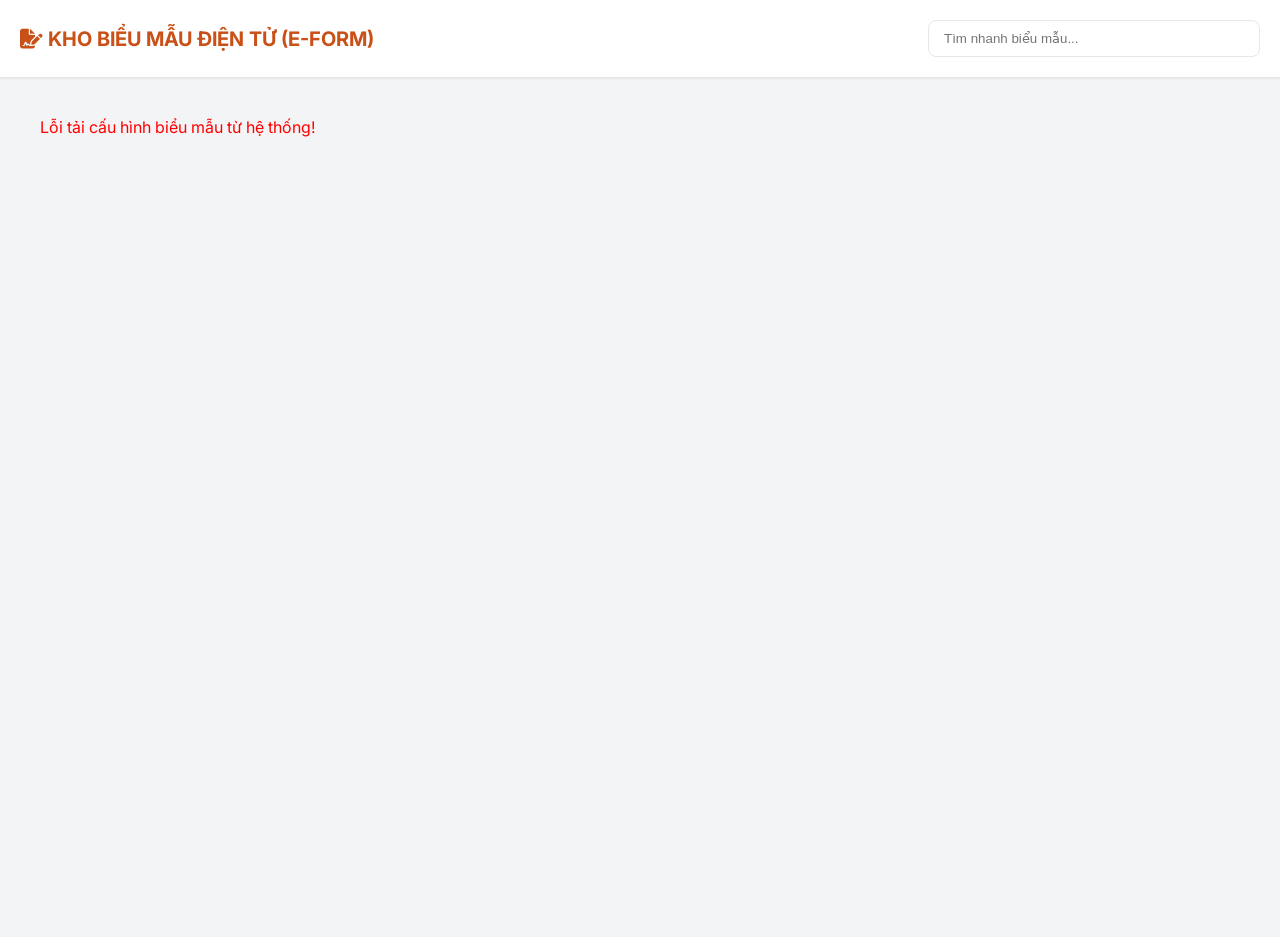
<file: eforms/index.html>
<!DOCTYPE html>
<html lang="vi">
<head>
    <meta charset="UTF-8">
    <meta name="viewport" content="width=device-width, initial-scale=1.0">
    <title>Hệ thống E-Form Siêu tốc</title>
    <!-- Kế thừa font và icon từ trang chủ -->
    <link href="https://fonts.googleapis.com/css2?family=Inter:wght@400;500;600;700&display=swap" rel="stylesheet">
    <link rel="stylesheet" href="https://cdnjs.cloudflare.com/ajax/libs/font-awesome/6.4.0/css/all.min.css">
    <link rel="stylesheet" href="css/eform.css">
</head>
<body>
    <!-- MÀN HÌNH 1: SẢNH CHỌN BIỂU MẪU -->
    <div id="landing-screen" class="screen-active">
        <div class="header">
            <h2><i class="fa-solid fa-file-signature"></i> KHO BIỂU MẪU ĐIỆN TỬ (E-FORM)</h2>
            <div class="search-box">
                <input type="text" id="search-eform" placeholder="Tìm nhanh biểu mẫu..." oninput="EformEngine.filterForms(this.value)">
            </div>
        </div>
        <div class="grid-container" id="eform-grid">
            <!-- JavaScript sẽ đổ danh sách form từ Google Sheets vào đây -->
            <div style="text-align: center; padding: 50px; width: 100%;">Đang tải cấu hình biểu mẫu...</div>
        </div>
    </div>

    <!-- MÀN HÌNH 2: FOCUS MODE (KHÔNG GIAN LÀM VIỆC) -->
    <div id="workspace-screen" class="screen-hidden">
        <div class="workspace-header">
            <button class="btn-back" onclick="EformEngine.backToLanding()"><i class="fa-solid fa-chevron-left"></i> Quay lại Kho</button>
            <h3 id="current-form-title">Tên biểu mẫu...</h3>
            <div class="action-buttons">
                <button class="btn-print" onclick="window.print()"><i class="fa-solid fa-print"></i> In trực tiếp</button>
            </div>
        </div>

        <div class="workspace-layout">
            <!-- Cột trái: Form nhập liệu tự động sinh -->
            <div class="input-panel">
                <div class="cccd-scanner-box">
                    <label><i class="fa-solid fa-qrcode"></i> Quét CCCD để tự động điền:</label>
                    <input type="text" id="cccd-input" placeholder="Click vào đây và bấm súng quét..." autocomplete="off">
                </div>
                <div id="dynamic-inputs" class="dynamic-inputs-container">
                    <!-- Các ô nhập liệu sẽ tự động mọc ra ở đây -->
                </div>
            </div>

            <!-- Cột phải: Khung giấy A4 hiển thị template HTML -->
            <div class="a4-panel">
                <div class="a4-paper" id="a4-template-container">
                    <!-- Nội dung tờ A4 sẽ được nhúng vào đây -->
                </div>
            </div>
        </div>
    </div>

    <script src="js/eform-engine.js"></script>
</body>
</html>
</file>
<file: eforms/css/eform.css>
:root {
    --primary-color: #c95117;
    --bg-color: #f3f4f6;
    --border-color: #e5e7eb;
}
body { font-family: 'Inter', sans-serif; margin: 0; background-color: var(--bg-color); height: 100vh; overflow: hidden; }

/* Quản lý 2 màn hình */
.screen-active { display: block; height: 100%; }
.screen-hidden { display: none; }

/* -- MÀN HÌNH SẢNH -- */
.header { background: white; padding: 20px; box-shadow: 0 1px 3px rgba(0,0,0,0.1); display: flex; justify-content: space-between; align-items: center; }
.header h2 { margin: 0; color: var(--primary-color); font-size: 20px; }
.search-box input { padding: 10px 15px; width: 300px; border: 1px solid var(--border-color); border-radius: 8px; }
.grid-container { padding: 20px; display: grid; grid-template-columns: repeat(auto-fill, minmax(300px, 1fr)); gap: 15px; overflow-y: auto; height: calc(100vh - 80px); }
.form-card { background: white; padding: 20px; border-radius: 8px; cursor: pointer; border: 1px solid var(--border-color); transition: 0.2s; }
.form-card:hover { border-color: var(--primary-color); box-shadow: 0 4px 6px rgba(0,0,0,0.05); transform: translateY(-2px); }
.form-card .badge { display: inline-block; padding: 4px 8px; background: #fff0eb; color: var(--primary-color); border-radius: 4px; font-size: 12px; margin-bottom: 10px; font-weight: bold;}

/* -- MÀN HÌNH FOCUS MODE -- */
.workspace-header { background: white; padding: 15px 20px; display: flex; justify-content: space-between; align-items: center; border-bottom: 1px solid var(--border-color); height: 60px; box-sizing: border-box;}
.btn-back, .btn-print { padding: 8px 15px; border: none; border-radius: 6px; cursor: pointer; font-weight: 600; }
.btn-back { background: #f3f4f6; color: #374151; }
.btn-print { background: var(--primary-color); color: white; }

.workspace-layout { display: flex; height: calc(100vh - 60px); }
.input-panel { width: 40%; background: white; padding: 20px; overflow-y: auto; border-right: 1px solid var(--border-color); }
.a4-panel { width: 60%; background: #525659; padding: 20px; overflow-y: auto; display: flex; justify-content: center; }

/* Khung giấy A4 */
.a4-paper { background: white; width: 210mm; min-height: 297mm; padding: 20mm; box-shadow: 0 0 10px rgba(0,0,0,0.5); box-sizing: border-box; font-size: 14pt; line-height: 1.5; }

/* CSS sinh form tự động */
.cccd-scanner-box { background: #f8fafc; padding: 15px; border: 2px dashed #cbd5e1; border-radius: 8px; margin-bottom: 20px; }
.cccd-scanner-box input { width: 100%; padding: 10px; margin-top: 10px; border: 1px solid #94a3b8; border-radius: 4px; box-sizing: border-box;}
.dynamic-input-group { margin-bottom: 15px; }
.dynamic-input-group label { display: block; margin-bottom: 5px; font-weight: 600; font-size: 14px; color: #334155; }
.dynamic-input-group input { width: 100%; padding: 10px; border: 1px solid var(--border-color); border-radius: 6px; box-sizing: border-box; }

/* Các thẻ span điền dữ liệu trên giấy */
.ef-data { color: blue; border-bottom: 1px dotted blue; min-width: 50px; display: inline-block; }

/* ĐIỀU CHỈNH CHẾ ĐỘ MÁY IN */
@media print {
    body * { visibility: hidden; }
    #a4-template-container, #a4-template-container * { visibility: visible; }
    #a4-template-container { position: absolute; left: 0; top: 0; margin: 0; padding: 0; box-shadow: none; width: 100%; }
    /* Đổi màu chữ xanh thành đen khi in */
    .ef-data { color: black !important; border-bottom: none !important; }
}
</file>
